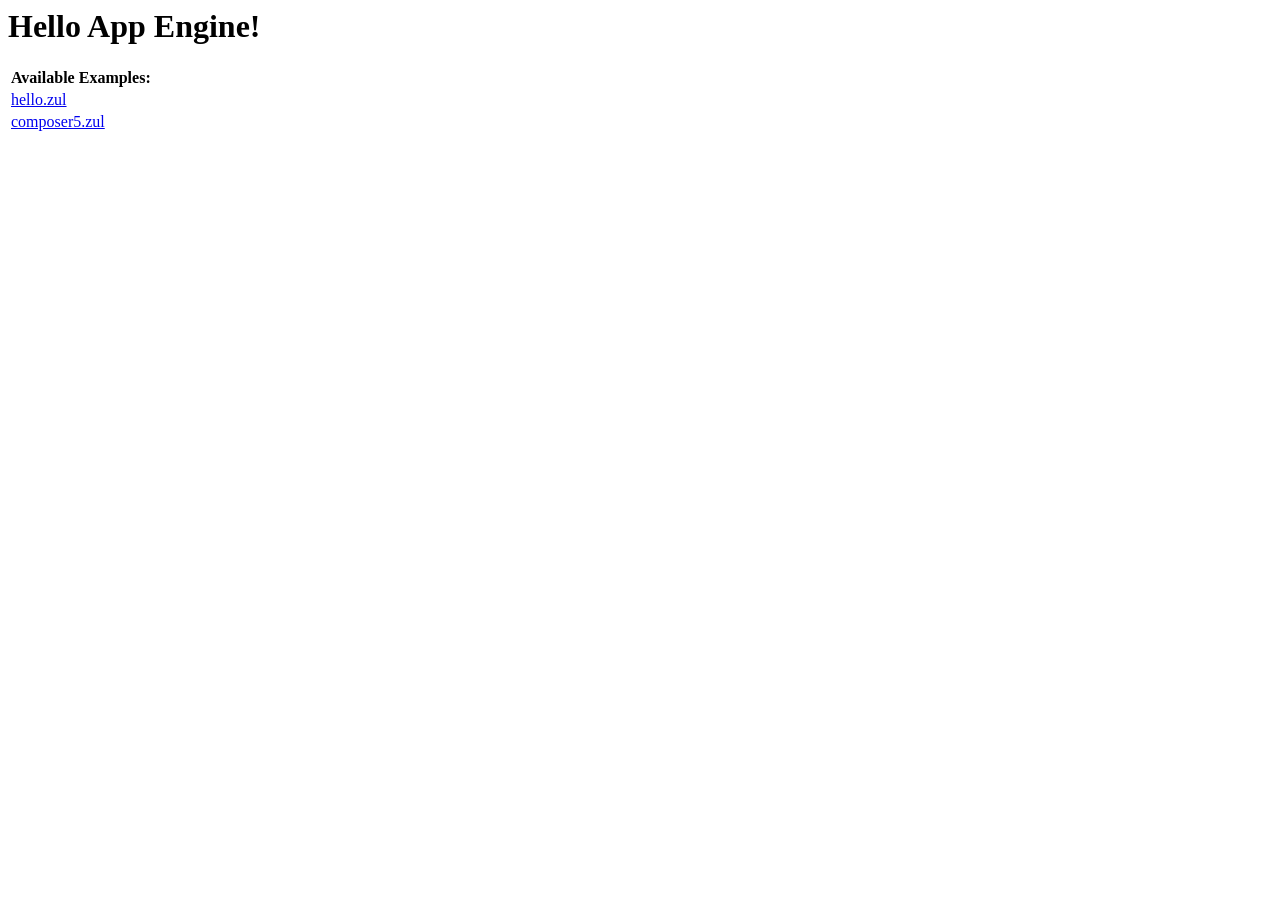
<file: athan-web/athan-mobile/war/index.html>
<!DOCTYPE HTML PUBLIC "-//W3C//DTD HTML 4.01 Transitional//EN">
<html>
  <head>
    <meta http-equiv="content-type" content="text/html; charset=UTF-8">
    <title>Hello App Engine</title>
  </head>

  <body>
    <h1>Hello App Engine!</h1>
	
    <table>
      <tr>
        <td colspan="2" style="font-weight:bold;">Available Examples:</td>        
      </tr>
      <tr>
        <td><a href="index.zul">hello.zul</a></td>
      </tr>
      <tr>
        <td><a href="composer5.zul">composer5.zul</a></td>
      </tr>
    </table>
  </body>
</html>
</file>
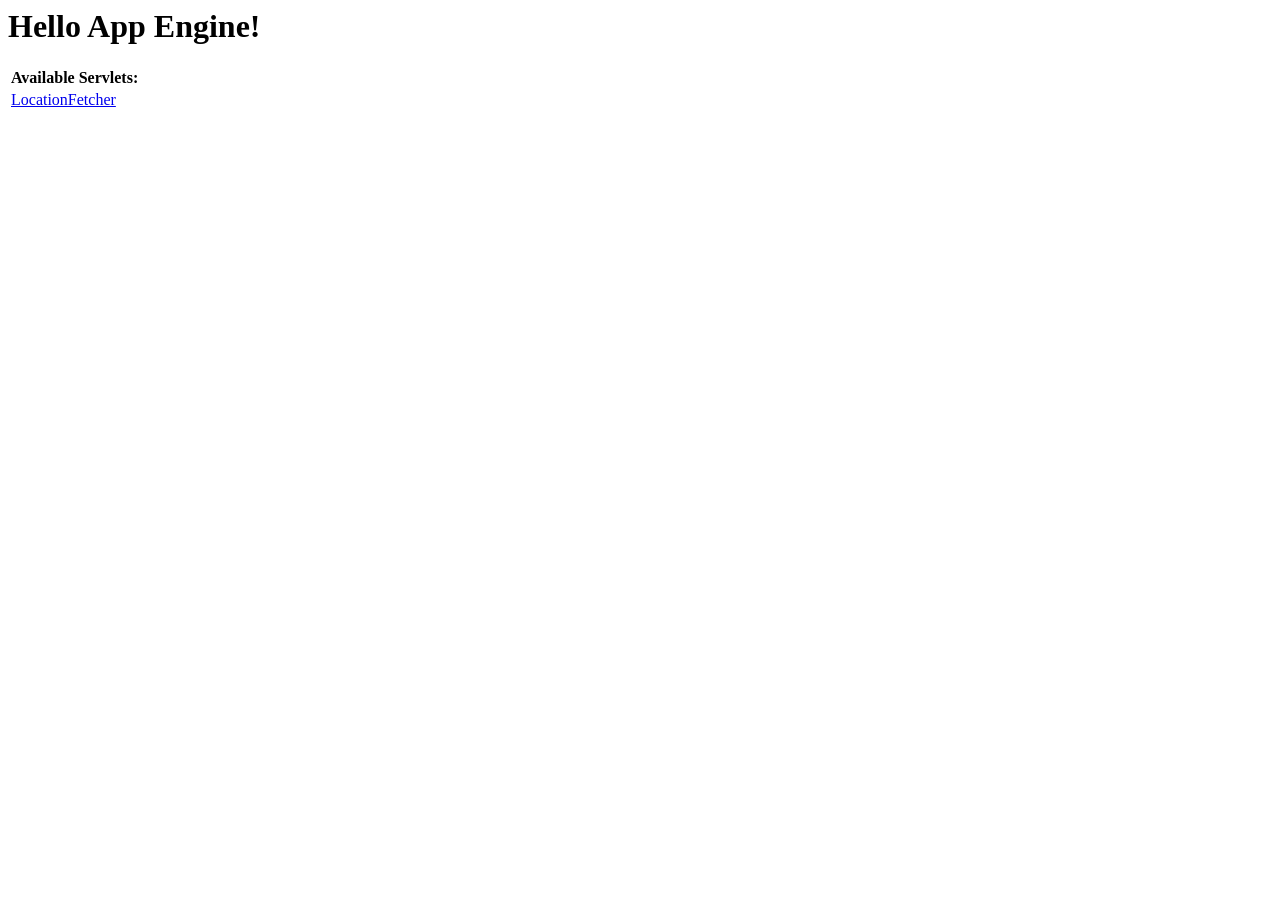
<file: location-fetcher/LocationFetcher/src/main/webapp/index.html>
<!DOCTYPE HTML PUBLIC "-//W3C//DTD HTML 4.01 Transitional//EN">
<!-- The HTML 4.01 Transitional DOCTYPE declaration-->
<!-- above set at the top of the file will set     -->
<!-- the browser's rendering engine into           -->
<!-- "Quirks Mode". Replacing this declaration     -->
<!-- with a "Standards Mode" doctype is supported, -->
<!-- but may lead to some differences in layout.   -->

<html>
<head>
    <meta http-equiv="content-type" content="text/html; charset=UTF-8">
    <title>Hello App Engine</title>
</head>

<body>
<h1>Hello App Engine!</h1>

<table>
    <tr>
        <td colspan="2" style="font-weight:bold;">Available Servlets:</td>
    </tr>
    <tr>
        <td><a href="locationfetcher">LocationFetcher</a></td>
    </tr>
</table>
</body>
</html>
</file>
